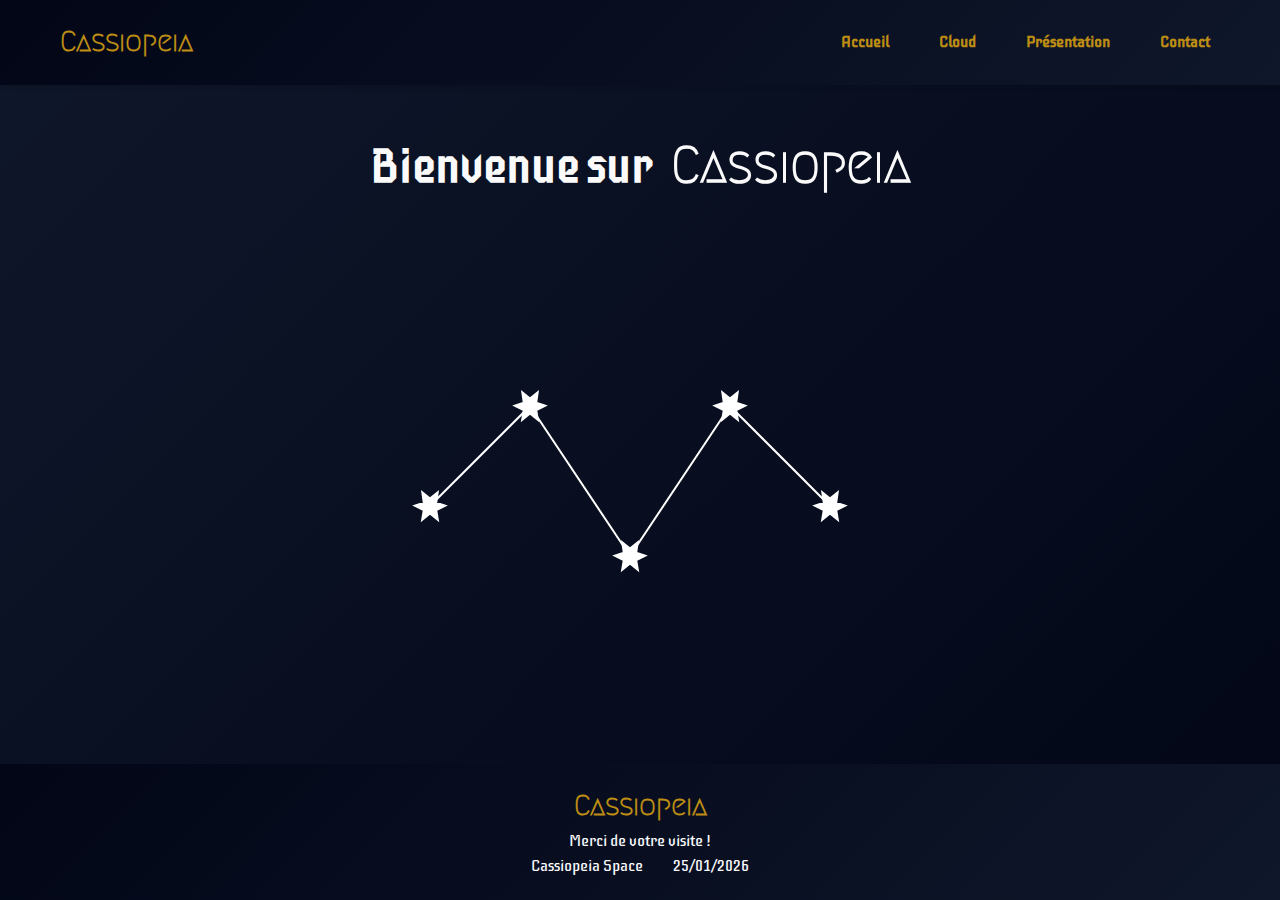
<file: index.html>
<!DOCTYPE html>
<html lang="fr">
<head>
    <meta charset="UTF-8">
    <meta name="viewport" content="width=device-width, initial-scale=1.0">
    <link rel="stylesheet" href="styles.css">
    <title>Cassiopeia Space</title>
    <style>
        @import url('https://fonts.googleapis.com/css2?family=Alegreya:ital,wght@0,400..900;1,400..900&family=Cormorant+Garamond:ital,wght@0,300..700;1,300..700&family=Iceland&family=Noto+Sans+JP:wght@100..900&family=Playball&display=swap');
        @import url('https://fonts.googleapis.com/css2?family=Alegreya:ital,wght@0,400..900;1,400..900&family=Cormorant+Garamond:ital,wght@0,300..700;1,300..700&family=Diplomata&family=Iceberg&family=Iceland&family=Megrim&family=Noto+Sans+JP:wght@100..900&family=Playball&display=swap');
    </style>

</head>
<body>
    <header>
        <nav>
            <div class="logo">Cassiopeia</div>
            <ul>
                <li><a href="index.html"><b>Accueil</b></a></li>
                <li><a href="https://navi.cassiopeia-space.fr/"><b>Cloud</b></a></li>
                <li><a href="presentation.html"><b>Présentation</b></a></li>
                <li><a href="contact.html"><b>Contact</b></a></li>
            </ul>
        </nav>
    </header>

    <section class="debut">
        <h1>Bienvenue sur <div class="Cassiopeia">Cassiopeia</div></h1>
        <!--<a href="https://navi.cassiopeia-space.fr/" class="btn">Accéder à Navi - Cloud</a>-->
    </section>

    <section class ="constelation">
        <svg width="820" height="400">
            <!-- Lignes de connexion -->
            <line x1="200" y1="300" x2="300" y2="200" stroke="white" stroke-width="2" />
            <line x1="300" y1="200" x2="400" y2="350" stroke="white" stroke-width="2" />
            <line x1="400" y1="350" x2="500" y2="200" stroke="white" stroke-width="2" />
            <line x1="500" y1="200" x2="600" y2="300" stroke="white" stroke-width="2" />

            <!-- Étoiles -->                                             <!-- point e | point ees | point es | point s |  point so |  point oos |  point o | point oon | point no | point n | point ne | point nee \    couleur bord  \   taille  bord     \  couleur -->
            <a href="segin.html"><polygon class="hover-circle segin" points=" 210,300    204,303     205,309    200,305    195,309     196,303     190,300    196,298    195,291    200,295    205,291    204,298"    stroke="white"      stroke-width="6"    fill="white" /></a>
            <a href="ruchbah.html"><polygon class="hover-circle ruchbah" points="310,200 304,203 305,209 300,205 295,209 296,203 290,200 296,198 295,191 300,195 305,191 304,198" stroke="white" stroke-width="6" fill="white" /></a>
            <a href="https://navi.cassiopeia-space.fr/"><polygon class="hover-circle navi" points="410,350 404,353 405,359 400,355 395,359 396,353 390,350 396,348 395,341 400,345 405,341 404,348" stroke="white" stroke-width="6" fill="white" /></a>
            <a href="shedar.html"><polygon class="hover-circle Schedar" points="510,200 504,203 505,209 500,205 495,209 496,203 490,200 496,198 495,191 500,195 505,191 504,198" stroke="white" stroke-width="6" fill="white" /></a>
            <a href="caph.html"><polygon class="hover-circle Caph" points="610,300 604,303 605,309 600,305 595,309 596,303 590,300 596,298 595,291 600,295 605,291 604,298" stroke="white" stroke-width="6" fill="white" /></a>
        </svg>
    </section>

<footer> 
    <div class="logo">Cassiopeia</div>
    <p>Merci de votre visite !</p>
    </div>
    <div class="footerinfo">
        <p>Cassiopeia Space</p>
        <p class="date">25/01/2026</p>
    </div>
</footer>

</body>
</html>
</file>
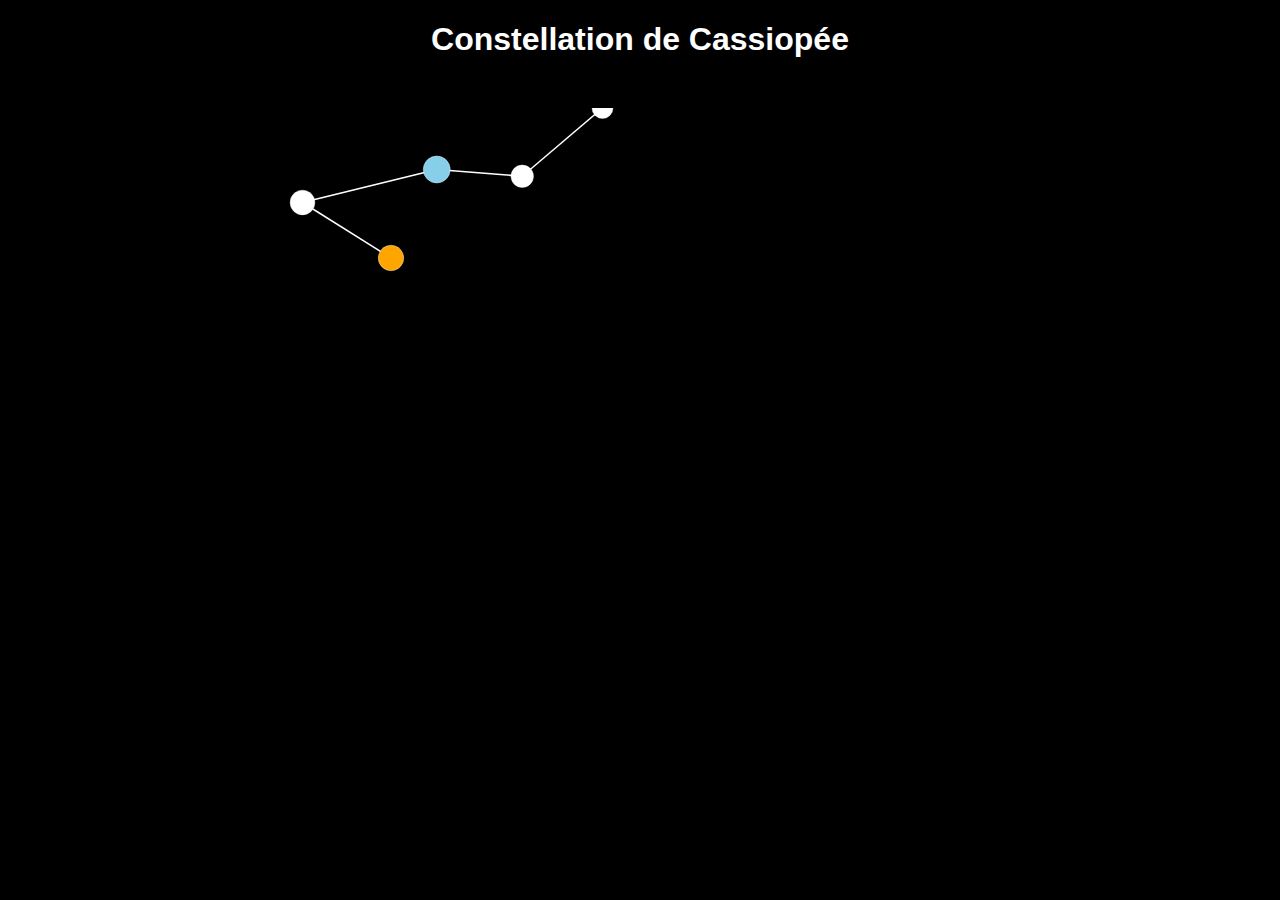
<file: test.html>
<!DOCTYPE html>
<html lang="fr">
<head>
    <meta charset="UTF-8">
    <title>Constellation de Cassiopée</title>
    <style>
        body {
            background: black;
            color: white;
            text-align: center;
            align-items: center;
            font-family: Arial, sans-serif;
        }
        svg {
            display: block;
            margin: 50px auto;
        }
        circle {
            cursor: pointer;
        }
        line {
            stroke: white;
            stroke-width: 2;
        }
    </style>
</head>
<body>
    <h1>Constellation de Cassiopée</h1>
    <svg width="800" height="600" viewBox="0 0 900 800">
        <!-- Lignes de connexion -->
        <line x1="118" y1="200" x2="0" y2="126" stroke="white" stroke-width="1" />
        <line x1="0" y1="126" x2="179" y2="82" stroke="white" stroke-width="1" />
        <line x1="179" y1="82" x2="293" y2="91" stroke="white" stroke-width="1" />
        <line x1="293" y1="91" x2="400" y2="0" stroke="white" stroke-width="1" />
        
        <!-- Étoiles -->
        <a href="schedar.html">
            <circle cx="118" cy="200" r="17" fill="#FFA500" stroke="white" stroke-width="0.5" title="Schedar" />
        </a>
        <a href="caph.html">
            <circle cx="0" cy="126" r="16.5" fill="white" stroke="white" stroke-width="0.5" title="Caph" />
        </a>
        <a href="gamma.html">
            <circle cx="179" cy="82" r="18" fill="#87CEEB" stroke="white" stroke-width="0.5" title="Gamma Cassiopeiae" />
        </a>
        <a href="ruchbah.html">
            <circle cx="293" cy="91" r="15" fill="white" stroke="white" stroke-width="0.5" title="Ruchbah" />
        </a>
        <a href="segin.html">
            <circle cx="400" cy="0" r="14" fill="white" stroke="white" stroke-width="0.5" title="Segin" />
        </a>
    </svg>
</body>
</html>
</file>
<file: styles.css>
/* styles.css */

/*couleur principale: 
                    Noir #020617

                    Or #bd8d14

                    Violet #4C1D95

                    Bleu nuit #0F172A

                    Blanc #FAFAFA*/

/* polices utilisées:
                    Iceberg (corps de texte)
                    Megrim (logo / Cassiopeia) */

        *{
            margin: 0;
            padding: 0;
            box-sizing: border-box;
        }
        body {
            font-family: 'Iceberg', sans-serif; /* police moderne et lisible */
            line-height: 1.6;
            color: #333;
            min-height: 100vh;
            display: flex;
            flex-direction: column;
            background: linear-gradient(135deg, #0F172A, #020617);
            /*background: linear-gradient(135deg, #020617, #0F172A);*/ /* dégradé */
        }
        header {
            background: linear-gradient(135deg, #020617, #0F172A); /* dégradé */
            color: #bd8d14;
            padding: 20px 0;
            box-shadow: 0 2px 5px rgba(0,0,0,0.1);
        }
        nav {
            display: flex;
            justify-content: space-between;
            align-items: center;
            max-width: 1200px;
            margin: 0 auto;
            padding: 0 20px;
        }
        .logo {
            font-family: "Megrim", serif;
            font-size: 28px;
            font-weight: bold;
            color: #bd8d14;
        }
        nav ul {
            list-style: none;
            display: flex;
            gap: 30px;
        }
        nav a {
            color: #bd8d14;
            text-decoration: none;
            transition: opacity 0.3s; 
            padding: 10px; /* espacement */
        }
        nav a:hover { /* effet de survol*/
            opacity: 0.7;
            transform: scale(1.05);
        }
        
        .debut {
            color: #FAFAFA;
            text-align: center;
            margin-top: 40px;
        }
        .debut h1 {
            font-family: "Iceberg", serif;
            font-size: 48px;
        }

        .Cassiopeia {
            font-family: "Megrim", serif;
            font-size: 50px;
            display: inline-block;
            margin-left: 10px;
        }
        .debut p {
            font-size: 20px;
            margin-bottom: 30px;
        }
        .btn {
            display: inline-block; /* bouton en ligne */
            background: white; /* fond blanc */
            color: #bd8d14; /* texte violet */
            padding: 12px 30px; /* espacement */
            border-radius: 5px; /* bords arrondis */
            text-decoration: none; /* pas de soulignement */
            font-weight: bold; /* texte en gras */
            transition: transform 0.3s; /* transition pour l'effet de survol */
        }
        .btn:hover { /* effet de survol */
            transform: scale(1.05);
        }

        .text-etoile {
            color: #FAFAFA;
            text-align: center;
            font-size: 18px;
            margin-bottom: 0px;
            margin-top: 40px;
        }

        svg {
            display: block;/* centre le SVG */
            margin: 0 auto;/* centre le SVG */
            border-radius: 10px;/* bords arrondis */
            display: block;/* centre le SVG */
            margin: 0 auto;/* centre le SVG */;
            margin-bottom: 20px;/* espace en bas */
            margin-top: 0;/* espace en haut */
            max-width: 100%;/* ajuste la taille du SVG */
        }

        a:hover .segin {
            transform: scale(1.2);
            transform-origin: 200px 300px;
            transition: transform 0.3s;
        }

        a:hover .ruchbah {
            transform: scale(1.2);
            transform-origin: 300px 200px;
            transition: transform 0.3s;
        }

        a:hover .navi {
            transform: scale(1.2);
            transform-origin: 400px 350px;
            transition: transform 0.3s;
        }

        a:hover .Schedar {
            transform: scale(1.2);
            transform-origin: 500px 200px;
            transition: transform 0.3s;
        }

        a:hover .Caph {
            transform: scale(1.2);
            transform-origin: 600px 300px;
            transition: transform 0.3s;
        }
        
footer {
    height: auto;
    color: #fbfbfe;
    background: linear-gradient(135deg, #020617, #0F172A); /* dégradé */
    margin-top: auto; /* pousse le footer en bas si l'espace est disponible */
    padding: 20px;
    text-align: center;
    width: auto;
}
    
    .footerinfo {
        display: flex;
        justify-content: center;
        gap: 30px;
        align-items: center;
    }

    .date {
        margin: 0;
    }
</file>
